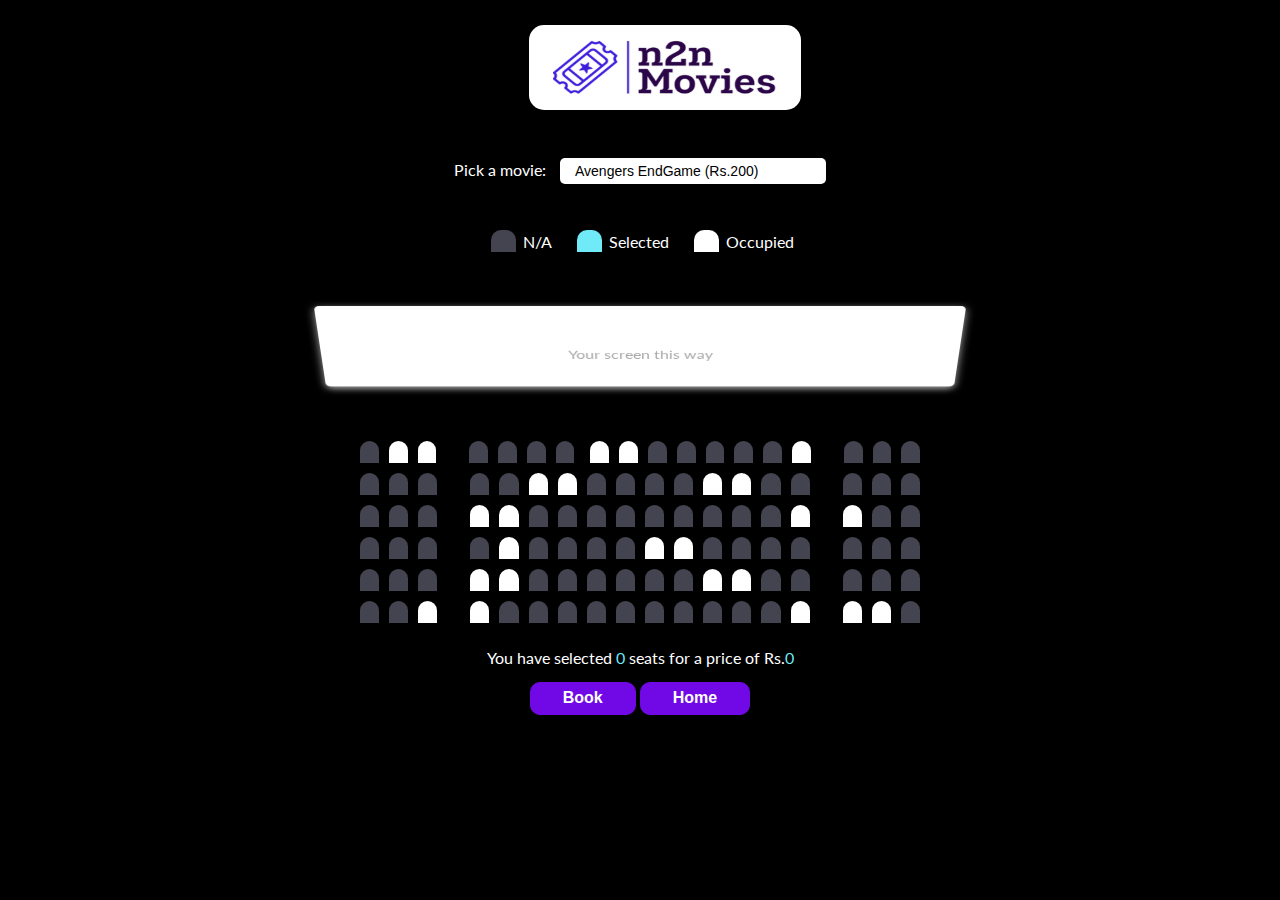
<file: booking.html>
<!DOCTYPE html>
<html lang="en">
  <head>
    <meta charset="UTF-8" />
    <meta name="viewport" content="width=device-width, initial-scale=1.0" />
    <meta http-equiv="X-UA-Compatible" content="ie=edge" />
    <title>Movie Seat Booking</title>
    <link rel="stylesheet" href="style.css">
    
    <style>
      
    </style>
  </head>
  <body>
    
    <div>
      <img class="main-logo" src="./image/flo.png"/>
    </div>

     
    <div class="movie-container">
      <label style="font-size: 1em;">Pick a movie:</label>
      <select id="movie">
        <option value="200">Avengers EndGame (Rs.200)</option>
        <option value="150">Vikram (Rs.150)</option>
        <option value="220">The Dark Knight Trilogy (3D) (Rs.220)</option>
        <option value="120">Thani Oruvan (Rs.120)</option>
        <option value="180">The Dark Knight (Rs.180)</option>
      </select>
    </div>

    <ul class="showcase">
      <li>
        <div id="seat" class="seat"></div>
        <small class="status" style="font-size: 1em;">N/A</small>
      </li>
      <li>
        <div id="seat" class="seat selected"></div>
        <small class="status" style="font-size: 1em;">Selected</small>
      </li>
      <li>
        <div id="seat" class="seat occupied"></div>
        <small class="status" style="font-size: 1em;">Occupied</small>
      </li>
    </ul>

    <div class="container">
      <div class="screen">
        Your screen this way
      </div>


      <div class="seat-margin">
      <div class="row">
        <div id="seat" class="seat"></div>
        <div id="seat" class="seat occupied"></div>
        <div id="seat" class="seat occupied"></div>
        <div id="seat" class="seat"></div>
        <div id="seat" class="seat"></div>
        <div id="seat" class="seat"></div>
        <div id="seat" class="seat"></div>­­
        <div id="seat" class="seat occupied"></div>
        <div id="seat" class="seat occupied"></div>
        <div id="seat" class="seat"></div>
        <div id="seat" class="seat"></div>
        <div id="seat" class="seat"></div>
        <div id="seat" class="seat"></div>
        <div id="seat" class="seat"></div>
        <div id="seat" class="seat occupied"></div>
        <div id="seat" class="seat"></div>
        <div id="seat" class="seat"></div>
        <div id="seat" class="seat"></div>
      </div>
      <div class="row">
        <div id="seat" class="seat"></div>
        <div id="seat" class="seat"></div>
        <div id="seat" class="seat"></div>
        <div id="seat" class="seat"></div>
        <div id="seat" class="seat"></div>
        <div id="seat" class="seat occupied"></div>
        <div id="seat" class="seat occupied"></div>
        <div id="seat" class="seat"></div>
        <div id="seat" class="seat"></div>
        <div id="seat" class="seat"></div>
        <div id="seat" class="seat"></div>
        <div id="seat" class="seat occupied"></div>
        <div id="seat" class="seat occupied"></div>
        <div id="seat" class="seat"></div>
        <div id="seat" class="seat"></div>
        <div id="seat" class="seat"></div>
        <div id="seat" class="seat"></div>
        <div id="seat" class="seat"></div>
      </div>
      <div class="row">
        <div id="seat" class="seat"></div>
        <div id="seat" class="seat"></div>
        <div id="seat" class="seat"></div>
        <div id="seat" class="seat occupied"></div>
        <div id="seat" class="seat occupied"></div>
        <div id="seat" class="seat"></div>
        <div id="seat" class="seat"></div>
        <div id="seat" class="seat"></div>
        <div id="seat" class="seat"></div>
        <div id="seat" class="seat"></div>
        <div id="seat" class="seat"></div>
        <div id="seat" class="seat"></div>
        <div id="seat" class="seat"></div>
        <div id="seat" class="seat"></div>
        <div id="seat" class="seat occupied"></div>
        <div id="seat" class="seat occupied"></div>
        <div id="seat" class="seat"></div>
        <div id="seat" class="seat"></div>
      </div>
      <div class="row">
        <div id="seat" class="seat"></div>
        <div id="seat" class="seat"></div>
        <div id="seat" class="seat"></div>
        <div id="seat" class="seat"></div>
        <div id="seat" class="seat occupied"></div>
        <div id="seat" class="seat"></div>
        <div id="seat" class="seat"></div>
        <div id="seat" class="seat"></div>
        <div id="seat" class="seat"></div>
        <div id="seat" class="seat occupied"></div>
        <div id="seat" class="seat occupied"></div>
        <div id="seat" class="seat"></div>
        <div id="seat" class="seat"></div>
        <div id="seat" class="seat"></div>
        <div id="seat" class="seat"></div>
        <div id="seat" class="seat"></div>
        <div id="seat" class="seat"></div>
        <div id="seat" class="seat"></div>
      </div>
      <div class="row">
        <div id="seat" class="seat"></div>
        <div id="seat" class="seat"></div>
        <div id="seat" class="seat"></div>
        <div id="seat" class="seat occupied"></div>
        <div id="seat" class="seat occupied"></div>
        <div id="seat" class="seat"></div>
        <div id="seat" class="seat"></div>
        <div id="seat" class="seat"></div>
        <div id="seat" class="seat"></div>
        <div id="seat" class="seat"></div>
        <div id="seat" class="seat"></div>
        <div id="seat" class="seat occupied"></div>
        <div id="seat" class="seat occupied"></div>
        <div id="seat" class="seat"></div>
        <div id="seat" class="seat"></div>
        <div id="seat" class="seat"></div>
        <div id="seat" class="seat"></div>
        <div id="seat" class="seat"></div>
      </div>
      <div class="row">
        <div id="seat" class="seat"></div>
        <div id="seat" class="seat"></div>
        <div id="seat" class="seat occupied"></div>
        <div id="seat" class="seat occupied"></div>
        <div id="seat" class="seat"></div>
        <div id="seat" class="seat"></div>
        <div id="seat" class="seat"></div>
        <div id="seat" class="seat"></div>
        <div id="seat" class="seat"></div>
        <div id="seat" class="seat"></div>
        <div id="seat" class="seat"></div>
        <div id="seat" class="seat"></div>
        <div id="seat" class="seat"></div>
        <div id="seat" class="seat"></div>
        <div id="seat" class="seat occupied"></div>
        <div id="seat" class="seat occupied"></div>
        <div id="seat" class="seat occupied"></div>
        <div id="seat" class="seat"></div>
      </div>
    </div>
    </div>

    <p class="text" style="font-size: 1em;margin:0px 0px 15px 0px">
      You have selected <span id="count">0</span> seats for a price of Rs.<span
        id="total"
        >0</span
      >
    </p>

    <div class="btns">
      <a>
      <button onclick="ticketBooked()" class="btn-home">
        Book
      </button>
      </a>

    <a href="./index.html">
      <button class="btn-home">
        Home
      </button>
    </a>
  </div>

  <script>
    function ticketBooked(){
      
      if(confirm("Do you want to continue with booking the tickets?")) 
      {
        window.location.href = "./ticketbooked.html"
      }
      else{
        window.location.href="./booking.html"
      }
    }
  </script>
    

    <script>
     
      var count=0;
      var seats=document.getElementsByClassName("seat");
      for(var i=0;i<seats.length;i++){
        var item=seats[i];
        
        item.addEventListener("click",(event)=>{
          var price= document.getElementById("movie").value;

          if (!event.target.classList.contains('occupied') && !event.target.classList.contains('selected') ){
          count++;
          
          var total=count*price;
          event.target.classList.add("selected");
          document.getElementById("count").innerText=count;
          document.getElementById("total").innerText=total;

          }
        })
      }
    </script>
  </body>
</html>
</file>
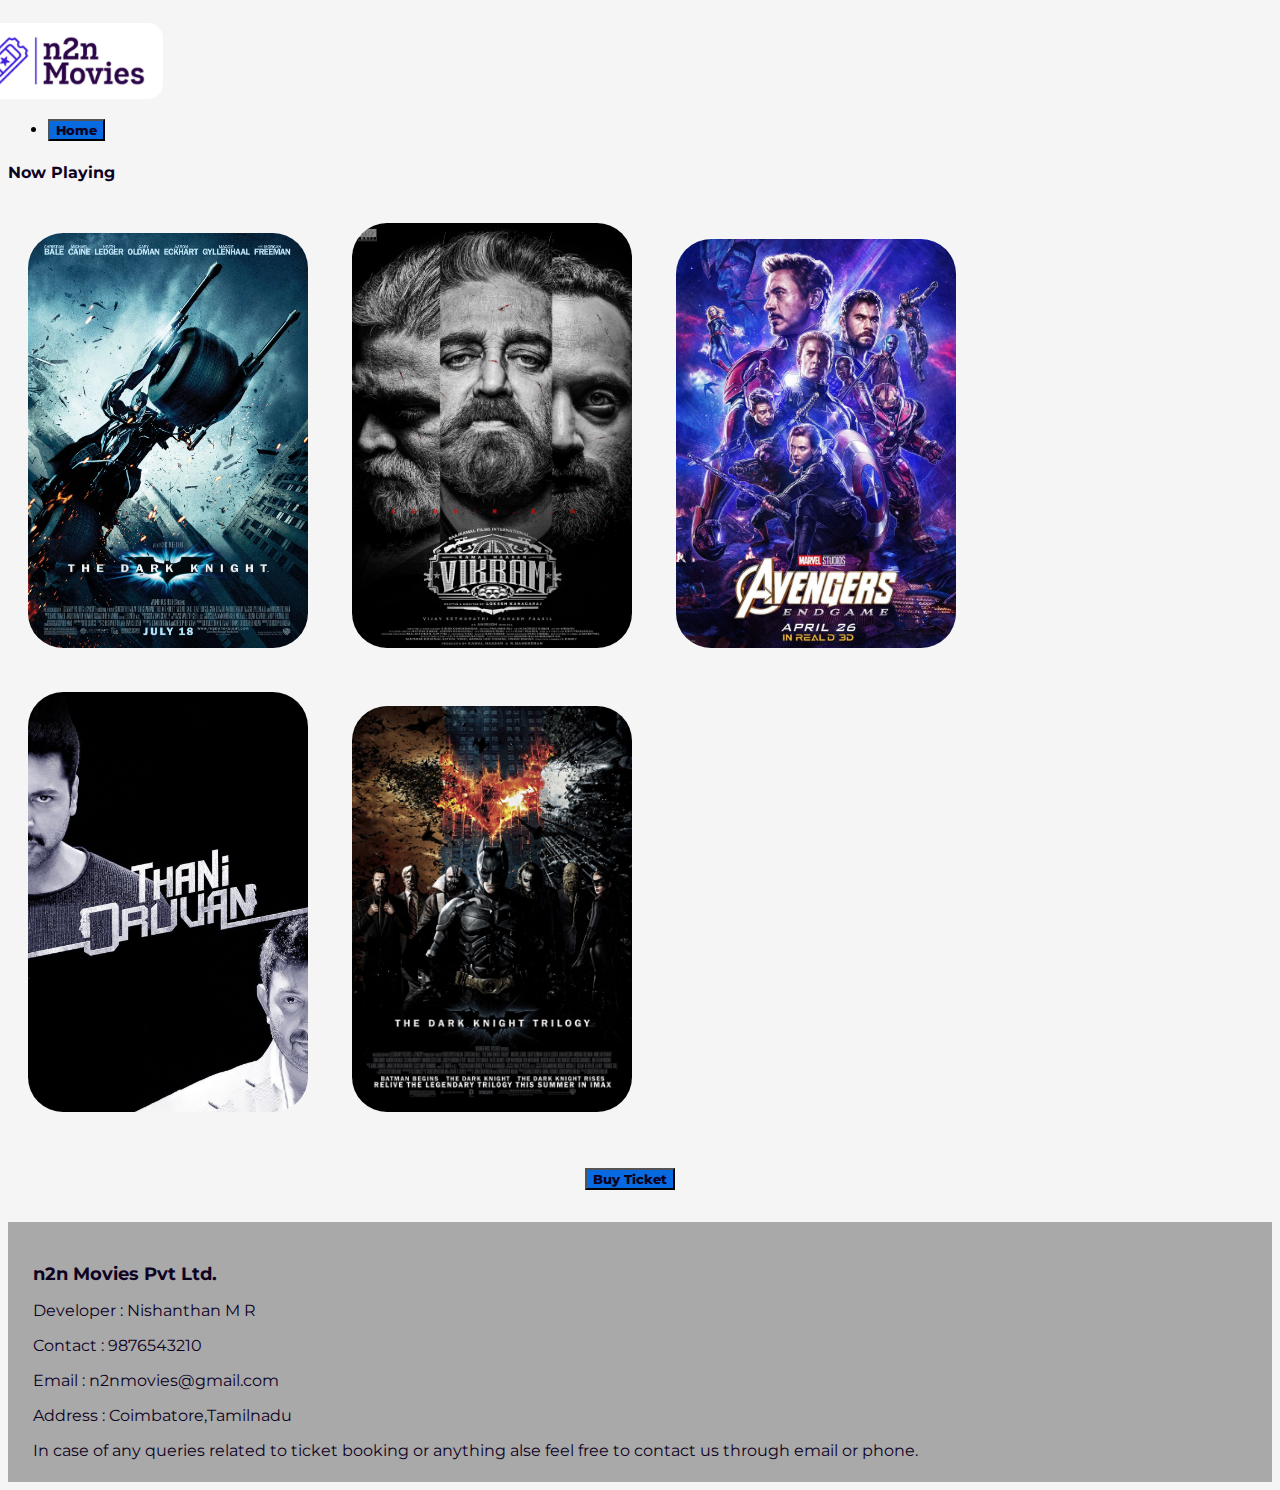
<file: playing.html>
<!DOCTYPE html>
<html lang="en">
<head>
    <meta charset="UTF-8">
    <meta http-equiv="X-UA-Compatible" content="IE=edge">
    <meta name="viewport" content="width=device-width, initial-scale=1.0">
    <title>Document</title>
    <link rel="stylesheet" href="style-home.css">
    <link href="https://cdn.jsdelivr.net/npm/bootstrap@5.0.0-beta2/dist/css/bootstrap.min.css" rel="stylesheet" integrity="sha384-BmbxuPwQa2lc/FVzBcNJ7UAyJxM6wuqIj61tLrc4wSX0szH/Ev+nYRRuWlolflfl" crossorigin="anonymous">
    <link rel="preconnect" href="https://fonts.gstatic.com">
<link href="https://fonts.googleapis.com/css2?family=Montserrat&display=swap" rel="stylesheet">
</head>
<body style="background-color: whitesmoke;">
    <nav class="navbar navbar-expand-lg navbar-light bg-custom">
        <div class="container">
          <a class="navbar-brand" href="#">
              <img src="./image/flo.png" style="width:200px"/>
          </a>
           
          <div >
            <ul class="navbar-nav me-auto mb-2 mb-lg-0">
              <li class="nav-item">
                <a href="./index.html">
                  <button class="btn btn-custom">
                    Home
                  </button>
                </a>
              </li>

               
              
              
            </ul>
            
          </div>
        </div>
    </nav>

    <div>
        <h4 style="color:rgb(13,2,31); font-weight: 700;" class="text-center my-4">Now Playing</h4>
    </div>
    
    
    <div class="container">
        <div class="row justify-content-around align-items-center movie-list">
            <img src="./image/dk2.jpg" class="img-card col-lg-3 col-md-3 col-sm-4 col-4" style="max-width: 280px;width:100%"/>
    
            <img src="./image/vikram2.jpg" class="img-card col-lg-3 col-md-3 col-sm-4 col-4" style="max-width: 280px;width:100%"/>
    
            <img src="./image/endgame2.jpg" class="img-card col-lg-3 col-md-3 col-sm-4 col-4" style="max-width: 280px;width:100%"/>
            
            <img src="./image/thani2.jpg" class="img-card col-lg-3 col-md-3 col-sm-4 col-4" style="max-width: 280px;width:100%"/>

            <img src="./image/trilogy2.jpg" class="img-card col-lg-3 col-md-3 col-sm-4 col-4" style="max-width: 280px;width:100%"/>

        </div>
    </div>
    <div class="btn-collection-playing my-4">
      <a href="booking.html">
        <button class="btn btn-custom">
                Buy Ticket
        </button>
      </a>  
    </div>
    <div class="contact">
      <main style="padding: 25px; padding-bottom: 0px;">
      <p><b style="font-size: large;">n2n Movies Pvt Ltd.</b></p>
      <p>Developer : Nishanthan M R</p>
      <p>Contact : 9876543210</p>
      <p>Email : n2nmovies@gmail.com</p>
      <p>Address : Coimbatore,Tamilnadu</p>
      
      <p>In case of any queries related to ticket booking or anything alse feel free to contact us through email or phone.</p>
    </main>
    </div>
    <script src="https://cdn.jsdelivr.net/npm/@popperjs/core@2.6.0/dist/umd/popper.min.js" integrity="sha384-KsvD1yqQ1/1+IA7gi3P0tyJcT3vR+NdBTt13hSJ2lnve8agRGXTTyNaBYmCR/Nwi" crossorigin="anonymous"></script>
    <script src="https://cdn.jsdelivr.net/npm/bootstrap@5.0.0-beta2/dist/js/bootstrap.min.js" integrity="sha384-nsg8ua9HAw1y0W1btsyWgBklPnCUAFLuTMS2G72MMONqmOymq585AcH49TLBQObG" crossorigin="anonymous"></script>
</body>
</html>
</file>
<file: style.css>
@import url('https://fonts.googleapis.com/css?family=Lato&display=swap');

      * {
        box-sizing: border-box;
      }

      .main-logo{
          width:100%;
          border-radius:15px;
          height: 85px;
          margin:25px;
      }

      body {
        background-color: #000000;
        color: #fff;
        display: flex;
        flex-direction: column;
        align-items: center;
        justify-content: center;
        height: auto;
        font-family: 'Lato', sans-serif;
        margin: 0;
      }

      .movie-container {
        margin: 20px 0;
      }

      .movie-container select {
        background-color: #fff;
        border: 0;
        border-radius: 5px;
        font-size: 14px;
        margin-left: 10px;
        padding: 5px 15px 5px 15px;
        -moz-appearance: none;
        -webkit-appearance: none;
        appearance: none;
      }

      .container {
        perspective: 2000px;
        margin-bottom: 20px;
        height: auto;
        width:50%;
      }

      .seat {
        background-color: #444451;
        height: 22px;
        width: 25px;
        margin: 5px;
        border-top-left-radius: 10px;
        border-top-right-radius: 10px;
      }

      .seat.selected {
        background-color: #6feaf6;
      }

      .seat.occupied {
        background-color: #fff;
      }

      .seat:nth-of-type(3) {
        margin-right: 28px;
      }

      .seat:nth-last-of-type(3) {
        margin-left: 28px;
      }

      .seat:not(.occupied):hover {
        cursor: pointer;
        transform: scale(1.2);
      }

      .showcase .seat:not(.occupied):hover {
        cursor: default;
        transform: scale(1);
      }

      .showcase {
        background: rgba(0, 0, 0, 0.1);
        padding: 5px 10px;
        border-radius: 5px;
        color: #777;
        list-style-type: none;
        display: flex;
        justify-content: space-between;
      }

      .showcase li {
        display: flex;
        align-items: center;
        justify-content: center;
        margin: 0 10px;
      }

      .showcase li small {
        margin-left: 2px;
      }

      .row {
        display: flex;
      }

      .screen {
        background-color: #fff;
        height: 100px;
        width: 100%;
        margin: 15px 0;
        transform: rotateX(-45deg);
        text-align: center;
        padding:6vh;
        color:darkgray;
        box-shadow: 0 3px 10px rgba(255, 255, 255, 0.7);
        border-radius:5px;
      }

      p.text {
        margin: 5px 0;
      }

      p.text span {
        color: #6feaf6;
      }

      /* body{
        transform: scale(1.4);
      } */


      .status{
          color:white;
      }

      .nav-link{
        color: white !important;
        font-weight: 500 !important;
    }


    .btn-home{
        background-color: #7009e5;
        border: 1px solid #7009e5;
        padding: .4em 2em;
        border-radius: 10px;
        color: white;
        font-size: 1em;
        font-weight: 600;
        cursor: pointer;
    }

    .btn-home:active{
        border: 0px solid #E50914;
    }

    .seat-margin{
      padding-top: 20px;
      padding-bottom: 0px;
      padding-left: 35px;
      padding-right: 35px;
    }

    .btns{
      max-width: 241px;
      margin:  0em auto;
    }
</file>
<file: style-home.css>
body{
    /* background-image: url("image/bg.jpg"); */
    /* background-size: 100% 120%; */
    background-color: black;

}



*{
    font-family: 'Montserrat', sans-serif;
}

.nav-link{
    color: white !important;
    font-weight: 500 !important;
}

.navbar-brand img{
    margin-top:15px;
    margin-left:-45px;
    border-radius: 15px;
    font-style:italic;
}



.slogan{
  margin-left:-40px;
  text-align:center;
  font-size: 32px;

}

.btn-custom{
    background-image: url("image/blue.png");
    font-weight: 800 !important;
    color:rgb(13,2,31) !important;
     
}

.btn-collection{
     
    max-width: 241px;
    margin:  2em auto;
}


.img-card{
    margin: 5px 0px;
    transition: .1s;
}
.img-card:hover{
    transform: scale(1.04);
    cursor: pointer;
}

.movie-list img{
  border-radius:35px;
  margin: 20px;

}

.btn-collection-playing{
     
    max-width: 110px;
    margin:  2em auto;
}



.mySlides {display: none;}

.mySlides img{
    border-radius:20px;
}

.slideshow-container {
    max-width: 1000px;
    position: relative;
    margin: auto;
    text-align: center;

}

  /* Number text (1/3 etc) */
.numbertext {
    color: #f2f2f2;
    font-size: 12px;
    padding: 18px 62px;
    position: absolute;
    top: 0;
  }

  /* The dots/bullets/indicators */
.dot {
    height: 15px;
    width: 15px;
    margin: 0 2px;
    background-color: #bbb;
    border-radius: 50%;
    display: inline-block;
    transition: background-color 0.6s ease;
  }
  
  .active {
    background-color: #717171;
  }
  
  /* Fading animation */
  .fade {
    -webkit-animation-name: fade;
    -webkit-animation-duration: 1.5s;
    animation-name:fade;
    animation-duration: 1.5s;
  }

  @-webkit-keyframes fade {
    from {opacity: .4} 
    to {opacity: 1}
  }
  
  @keyframes fade {
    from {opacity: .4} 
    to {opacity: 1}
  }
  
  /* On smaller screens, decrease text size */
  @media only screen and (max-width: 300px) {
    .text {font-size: 11px}
  }

  .lottieanim{
      

        position:fixed;
        right:10px;
        bottom: 10px 

  }

  .leftanim{
    position:absolute;
    left:10px;
    bottom: 10px 
  }

  .contact{
    height: 260px;
    width:100%;
    background-color: darkgray;
    color:rgb(13,2,31);
    
  }


  /* rgb(13, 2, 31)*/
</file>
